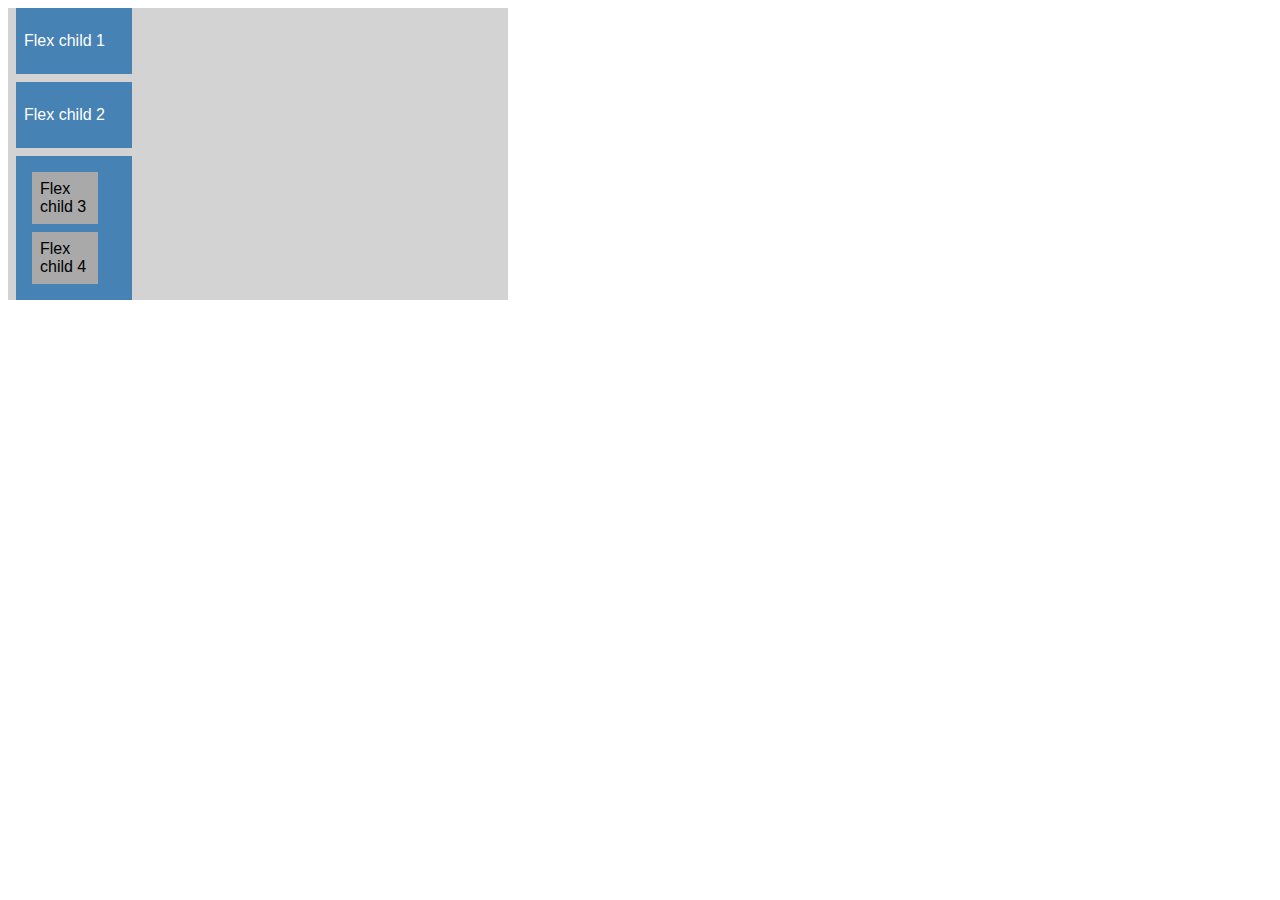
<file: in-lab-examples/puinote-lab02/example-flexbox-intro-1/index.html>
<html>
  <head>
    <link rel="stylesheet" href="./style.css" type="text/css" />
    <!-- <link rel="stylesheet" href="./style_solution.css" type="text/css" /> -->
  </head>
  <body>
    <div class="big_container">
      <div>
        <p>Flex child 1</p>
      </div>
      <div>
        <p>Flex child 2</p>
      </div>
      <div class="small_container">
        <p>Flex child 3</p>
        <p>Flex child 4</p>
      </div>
    </div>
  </body>
</html>
</file>
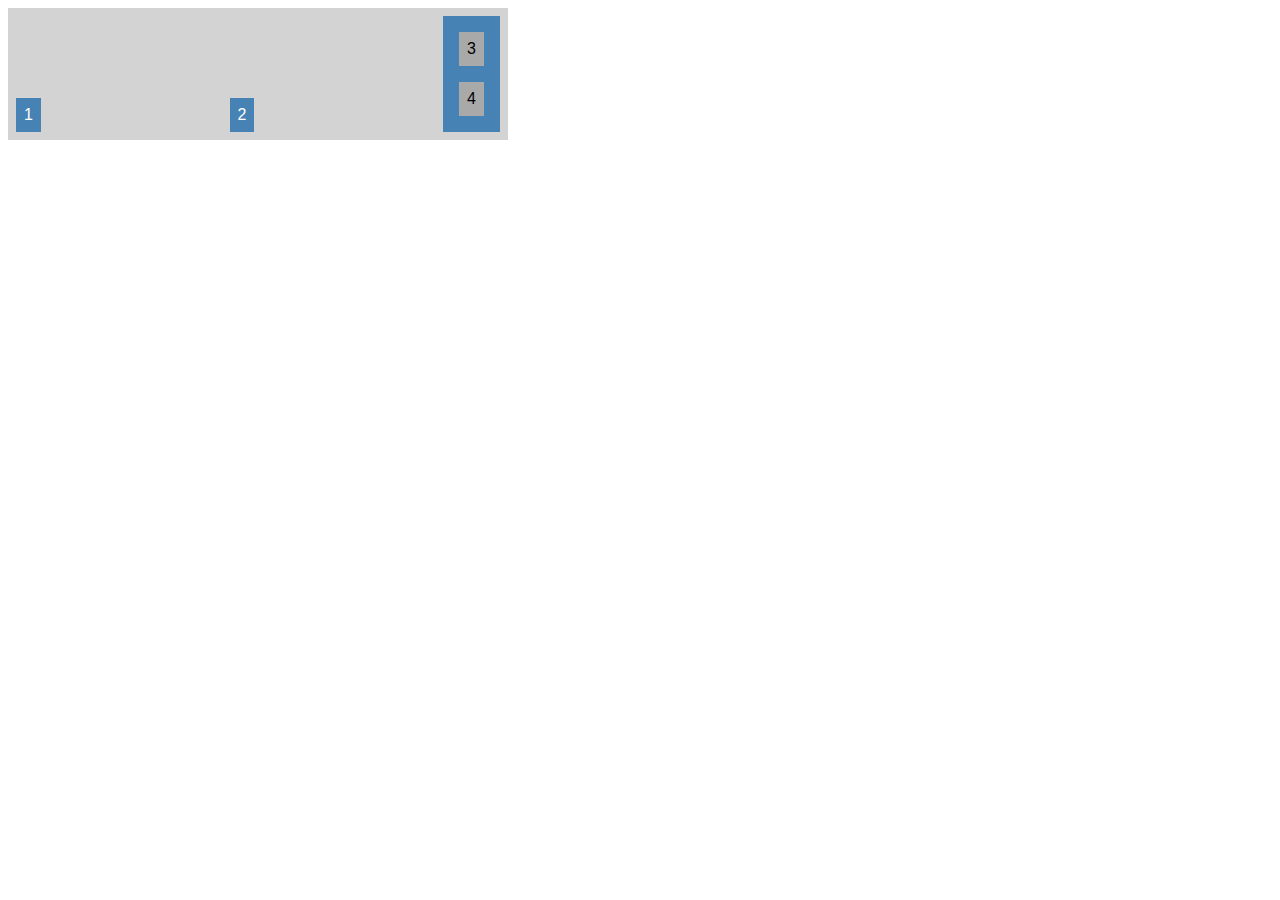
<file: in-lab-examples/puinote-lab02/example-flexbox-intro-2/index.html>
<html>
  <head>
    <link rel="stylesheet" href="./style.css" type="text/css" />
    <!-- <link rel="stylesheet" href="./style_solution.css" type="text/css" /> -->
  </head>

  <body>
    <div class="big_container">
      <div class="item_1">1</div>
      <div class="item_2">2</div>
      <div class="small_container">
        <div class="item_3">3</div>
        <div class="item_4">4</div>
      </div>
    </div>
  </body>
</html>
</file>
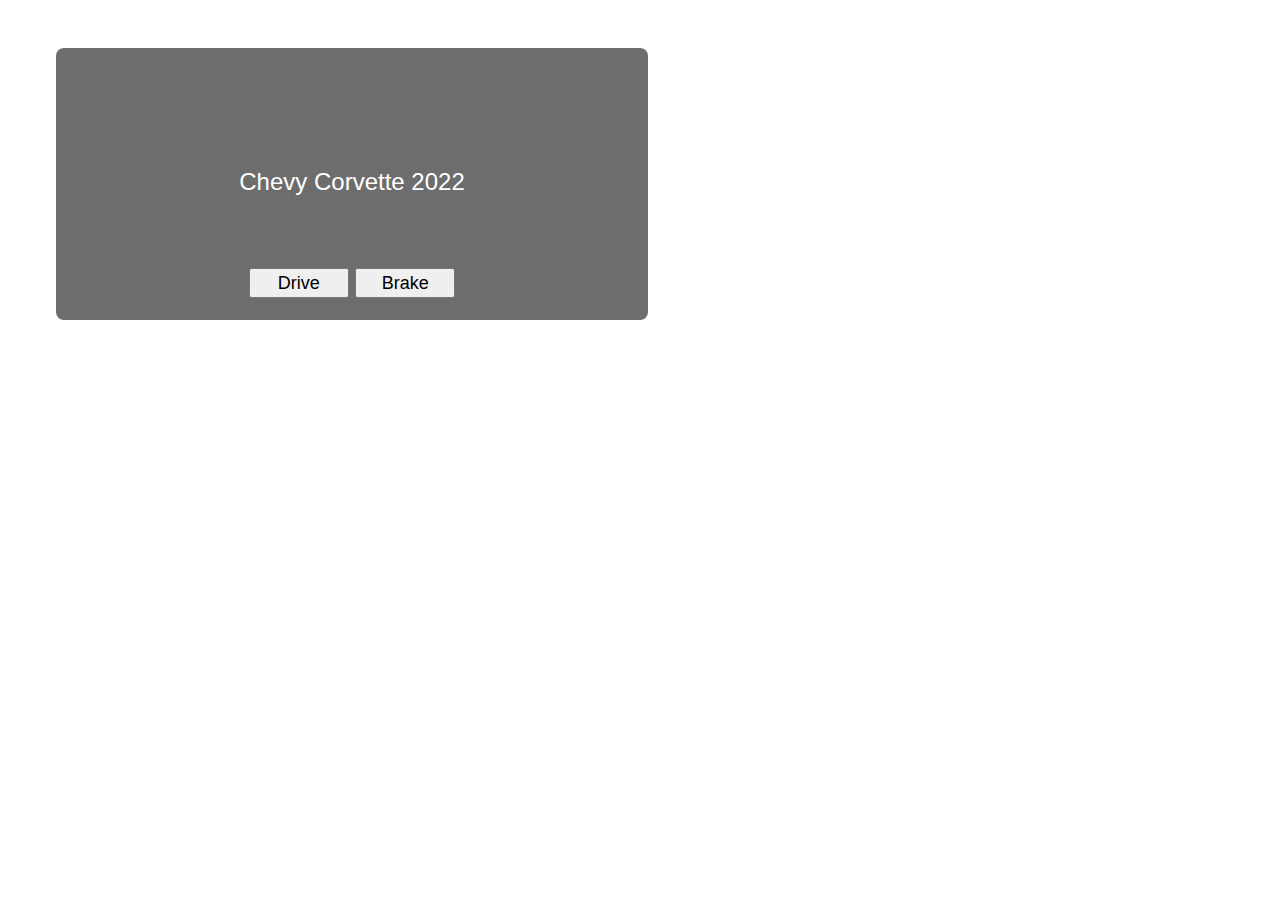
<file: in-lab-examples/puinote-lab04/car-class/index.html>
<!DOCTYPE html>
<html>
  <head>
    <meta name="viewport" content="width=device-width, initial-scale=1" />

    <title>Classes and Objects</title>

    <link rel="stylesheet" href="style.css" />
    <script defer src="app.js"></script>
    <!-- <script defer src="app_solution.js"></script> -->
  </head>

  <body>
    <div class="car">
      <p>Car</p>
      <br />
      <!-- Call drive() and brake() on theCar object -->
      <button class="btnDrive">Drive</button>
      <button class="btnBrake">Brake</button>
    </div>
  </body>
</html>
</file>
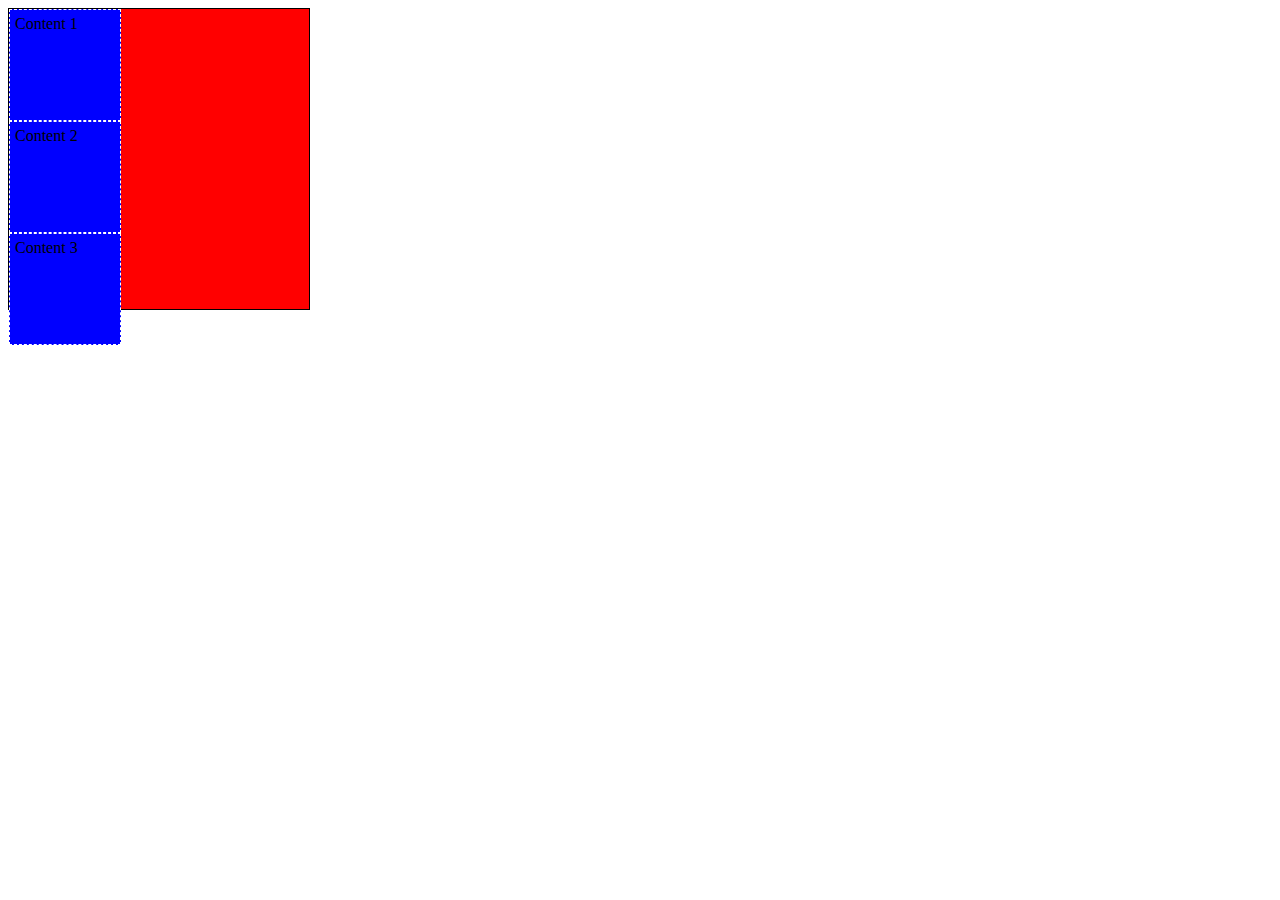
<file: in-lecture-examples/2-css/js-fiddle-examples/box-sizing.html>
<!DOCTYPE html>
<html lang="en">

<head>
  <!-- load into jsfiddle and play around with flexbox -->
  <title>Hello world</title>
  <style>
    /* try both content-box and border-box and observe the difference as you play with borders and padding */ 
    * {
      box-sizing: content-box;
      /* box-sizing: border-box; */
    }

    #container {
      height: 300px;
      width: 300px;
      background-color: red;
      border: 1px solid black;
    }

    .content {
      height: 100px;
      width:100px;
      background-color: blue;
      padding: 5px;
      border: 1px dashed white;
    }
  </style>
</head>

<body>
  <main>
    <div id="container">
      <div id="c1" class="content">
        Content 1
      </div>
      <div id="c2" class="content">
        Content 2
      </div>
      <div id="c3" class="content">
        Content 3
      </div>
    </div>
  </main>
</body>
</file>
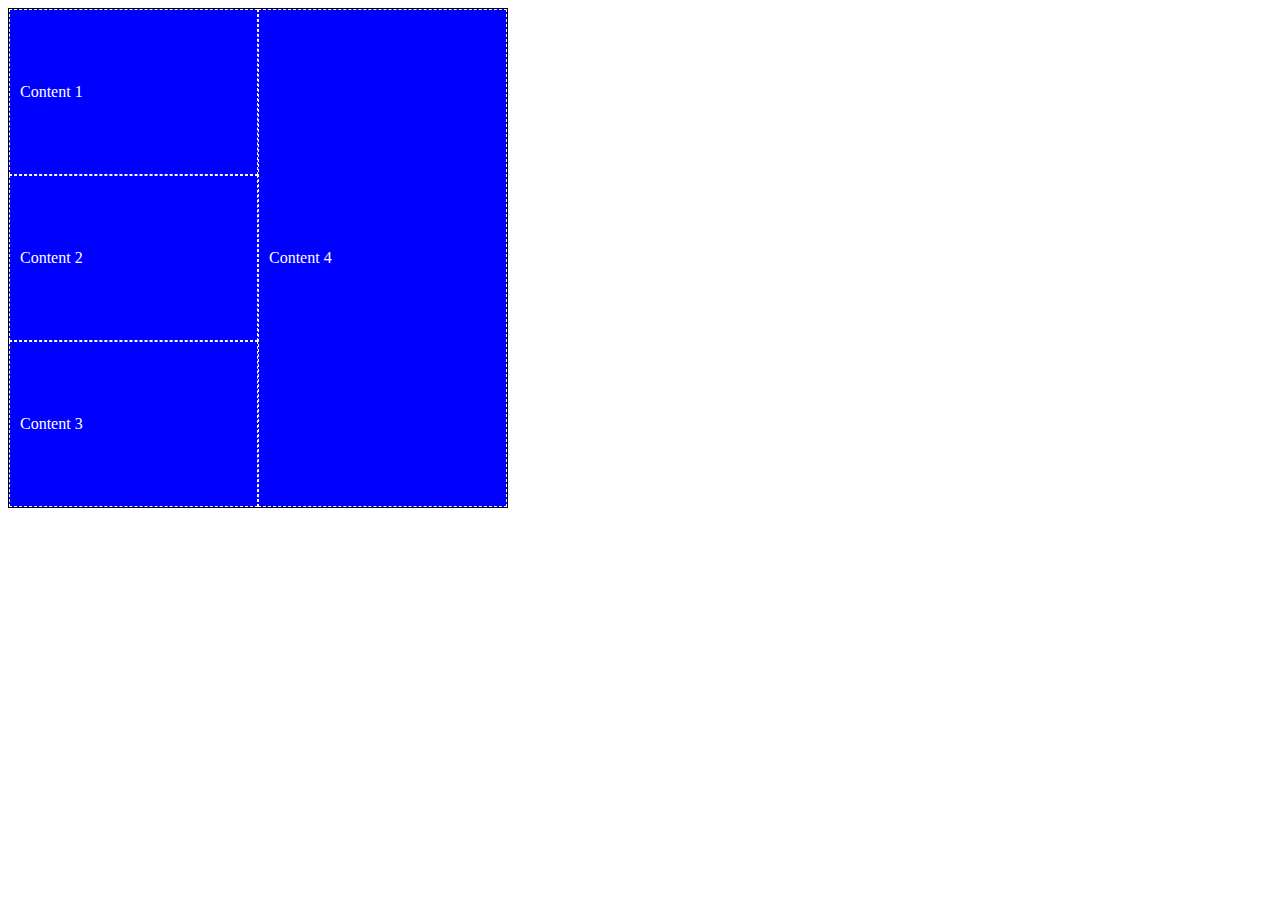
<file: in-lecture-examples/2-css/js-fiddle-examples/flexbox.html>
<!DOCTYPE html>
<html lang="en">

<head>
  <!-- load into jsfiddle and play around with flexbox -->
  <style>
    * {
      box-sizing: border-box;
    }

    #container {
      display: flex;
      flex-flow: row nowrap;
      justify-content: space-between;

      width: 500px;
      height: 500px;
      background: red;
      border: 1px solid black;
    }

    #sc1 {
      display: flex;
      flex-flow: column nowrap;
      justify-content: space-between;

      width: 250px;
    }

    #sc2 {
      width: 250px;
    }

    .content {
      display: flex;
      align-items: center;

      border: 1px dashed white;
      height: 100%;
      color: white;
      background: blue;
      padding: 10px;
    }
  </style>
  <title>Hello world</title>
</head>

<body>
  <main>
    <div id="container">
      <div id="sc1">
        <div id="c1" class="content">
          Content 1
        </div>
        <div id="c2" class="content">
          Content 2
        </div>
        <div id="c3" class="content">
          Content 3
        </div>
      </div>
      <div id="sc2">
        <div id="c4" class="content">
          Content 4
        </div>
      </div>
    </div>
  </main>
</body>
</file>
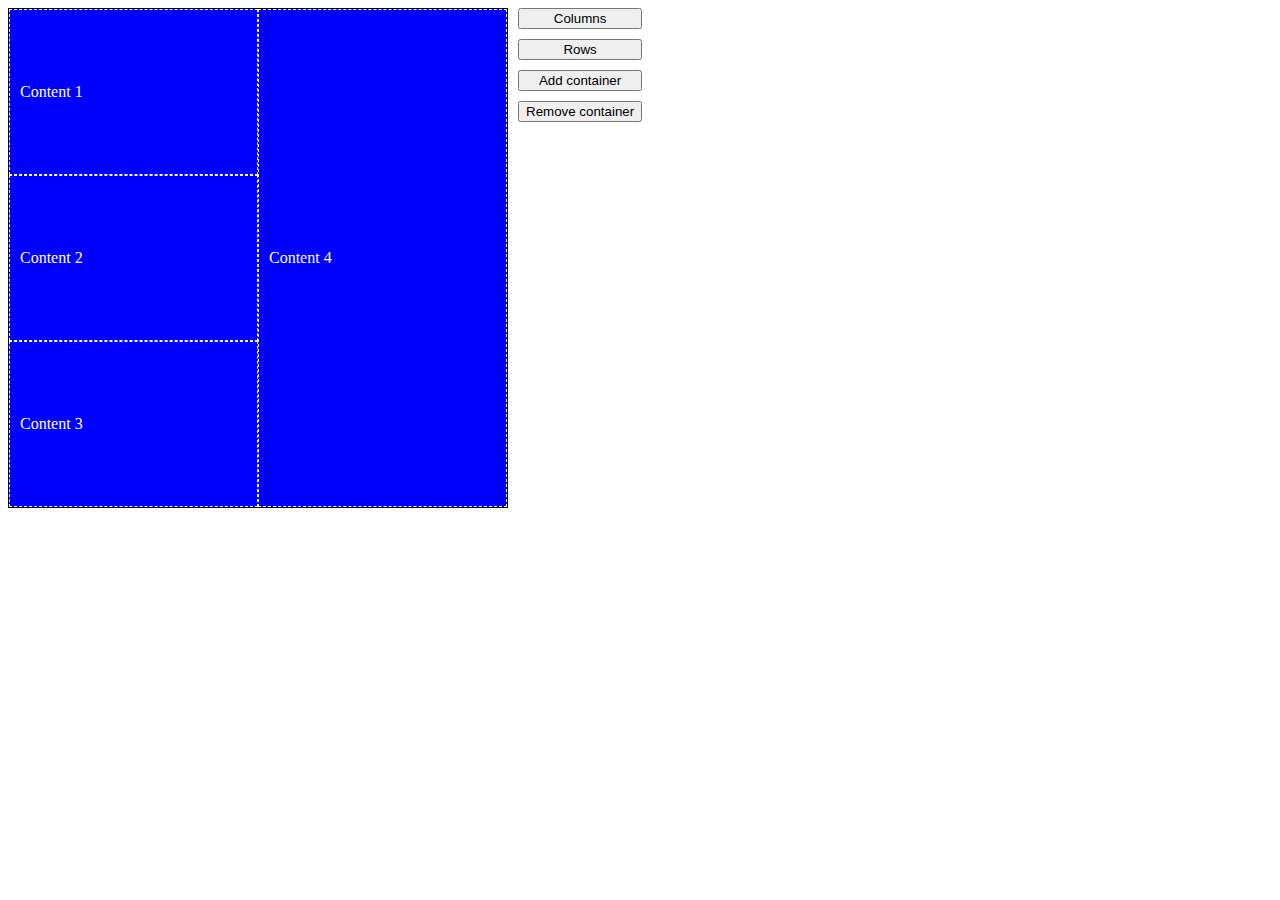
<file: in-lecture-examples/3-javascript/js-fiddle-examples/javascript-basics.html>
<head>
  <!-- load into jsfiddle and play around with flexbox -->
  <title>Hello world</title>
  <style>
      * {
      box-sizing: border-box;
    }

    #main {
      display: flex;
      flex-flow: row nowrap;
      gap: 10px;
    }
    
    #buttons {
      display: flex;
      flex-flow: column wrap;
      gap: 10px;
    }
    
    #container {
      display: flex;
      flex-flow: row nowrap;
      justify-content: space-between;

      width: 500px;
      height: 500px;
      background: red;
      border: 1px solid black;
    }

    #sc1 {
      display: flex;
      flex-flow: column nowrap;
      justify-content: space-between;

      width: 250px;
    }

    #sc2 {
      display: flex;
      flex-flow: column nowrap;
      width: 250px;
    }

    .content {
      display: flex;
      align-items: center;

      border: 1px dashed white;
      height: 100%;
      color: white;
      background: blue;
      padding: 10px;
    }
  </style>
</head>

<body>
  <main>
    <div id="main">
      <div id="container">
        <div id="sc1">
          <div id="c1" class="content">
            Content 1
          </div>
          <div id="c2" class="content">
            Content 2
          </div>
          <div id="c3" class="content">
            Content 3
          </div>
        </div>
        <div id="sc2">
          <div id="c4" class="content">
            Content 4
          </div>
        </div>
      </div>
      <div id="buttons">
        <button id="columns">
          Columns
        </button>
        <button id="rows">
          Rows
        </button>
        <button id="add">
          Add container
        </button>
        <button id="remove">
          Remove container
        </button>
      </div>
    </div>
  </main>
  <script>
    const columns = document.querySelector("#columns");
      const rows = document.querySelector("#rows");
      const add = document.querySelector("#add");
      const remove = document.querySelector("#remove");

      columns.onclick = function (e) {
        const element = document.querySelector("#sc1");
        console.log(element);
        element.style.flexDirection = 'column';
      };

      rows.onclick = function (e) {
        const element = document.querySelector("#sc1");
        console.log(element);
        element.style.flexDirection = 'row';
      };

      function fn_add(e) {
        const container = document.querySelector("#sc2");
        const element = document.createElement("div");
        element.classList.add("content");
        element.innerText = "New content";
        container.appendChild(element);
      };

      function fn_remove(e) {
        const container = document.querySelector("#sc2");
        const element = container.querySelector(".content");
        element.remove();
      }

      function fn_removeAllButOne(e) {
        const elements = container.querySelectorAll("#sc2 .content");
        for (let i = 0; i < elements.length - 1; i++) {
          elements[i].remove();
        }
      }

      add.onclick = fn_add;
      remove.onclick = fn_removeAllButOne;
  </script>
</body>
</file>
<file: in-lab-examples/puinote-lab02/example-flexbox-intro-1/style.css>
body {
  font-family: sans-serif;
}

.big_container {
  width: 500px;
  background-color: lightgray;
}

.big_container div {
  width: 100px;
  background-color: steelblue;
  color: white;
  margin: 8px;
  padding: 8px;
}

.small_container p {
  width: 50px;
  background-color: darkgrey;
  color: black;
  margin: 8px;
  padding: 8px;
}
</file>
<file: in-lab-examples/puinote-lab02/example-flexbox-intro-1/style_solution.css>
body {
  font-family: sans-serif;
}

.big_container {
  width: 500px;
  background-color: lightgray;

  /* solution */
  display: flex; 
  flex-direction: row;
  justify-content: space-between; 
  align-items: flex-end;
}

/* solution */
.small_container {
  display: flex; 
  flex-direction: column;
}


.big_container div {
  width: 100px;
  background-color: steelblue;
  color: white;
  margin: 8px;
  padding: 8px;
}

.small_container p {
  width: 50px;
  background-color: darkgrey;
  color: black;
  margin: 8px;
  padding: 8px;
}
</file>
<file: in-lab-examples/puinote-lab02/example-flexbox-intro-2/style.css>
body {
  font-family: sans-serif;
}

.big_container {
  width: 500px;
  background-color: lightgray;

  display: flex;
  flex-direction: row;
  justify-content: space-between; 
  align-items: flex-end; 
}

.small_container {
  display: flex;
  flex-direction: column;
}


.big_container div {
  /* width:200px; */
  background-color: steelblue;
  color: white;
  margin: 8px;
  padding: 8px;
}

.small_container div {
  /* width:100px; */
  background-color: darkgrey;
  color: black;
  margin: 8px;
  padding: 8px;
}
</file>
<file: in-lab-examples/puinote-lab02/example-flexbox-intro-2/style_solution.css>
body {
  font-family: sans-serif;
}

.big_container {
  width: 500px;
  background-color: lightgray;

  display: flex;
  flex-direction: row;
  justify-content: space-between; 
  align-items: flex-end; 
}

.small_container {
  display: flex;
  flex-direction: column;
}


.big_container div {
  /* width:200px; */
  background-color: steelblue;
  color: white;
  margin: 8px;
  padding: 8px;
}

.small_container div {
  /* width:100px; */
  background-color: darkgrey;
  color: black;
  margin: 8px;
  padding: 8px;
}

.item_1{
  order:5; /* default value is 0 */  
}

.item_2{
  flex-grow: 8; 
  /* default value is 0  */
  
  /* flex-shrink: 0; */
  /* default value is 1  */
}

.item_4{
  flex-basis: 200px;
}

.item_2{
  /* flex: 0 0 200px; */ 
  /* flex-grow flex-shrink flex-basis */
}

.item_1{
  /* align-self: center; */
}
</file>
<file: in-lab-examples/puinote-lab04/car-class/style.css>
body {
  font-family: Impact, Haettenschweiler, 'Arial Narrow Bold', sans-serif;
}

.car {
  background-color: rgb(109, 109, 109);
  border-radius: 8px;
  color: white;
  font-size: 24px;
  width: 400px;
  height: 80px;
  margin: 48px;
  padding: 96px;
  text-align: center;

  /* When we use JavaScript, we can use transitions to animate changes in appearance! */
  /* transition: background-color 2s linear; */
}

.car button {
  width: 100px;
  height: 30px;
  font-size: 18px;
  margin-top: 20px;
}

.moving-car {
  background-color: darkorange;
}
</file>
